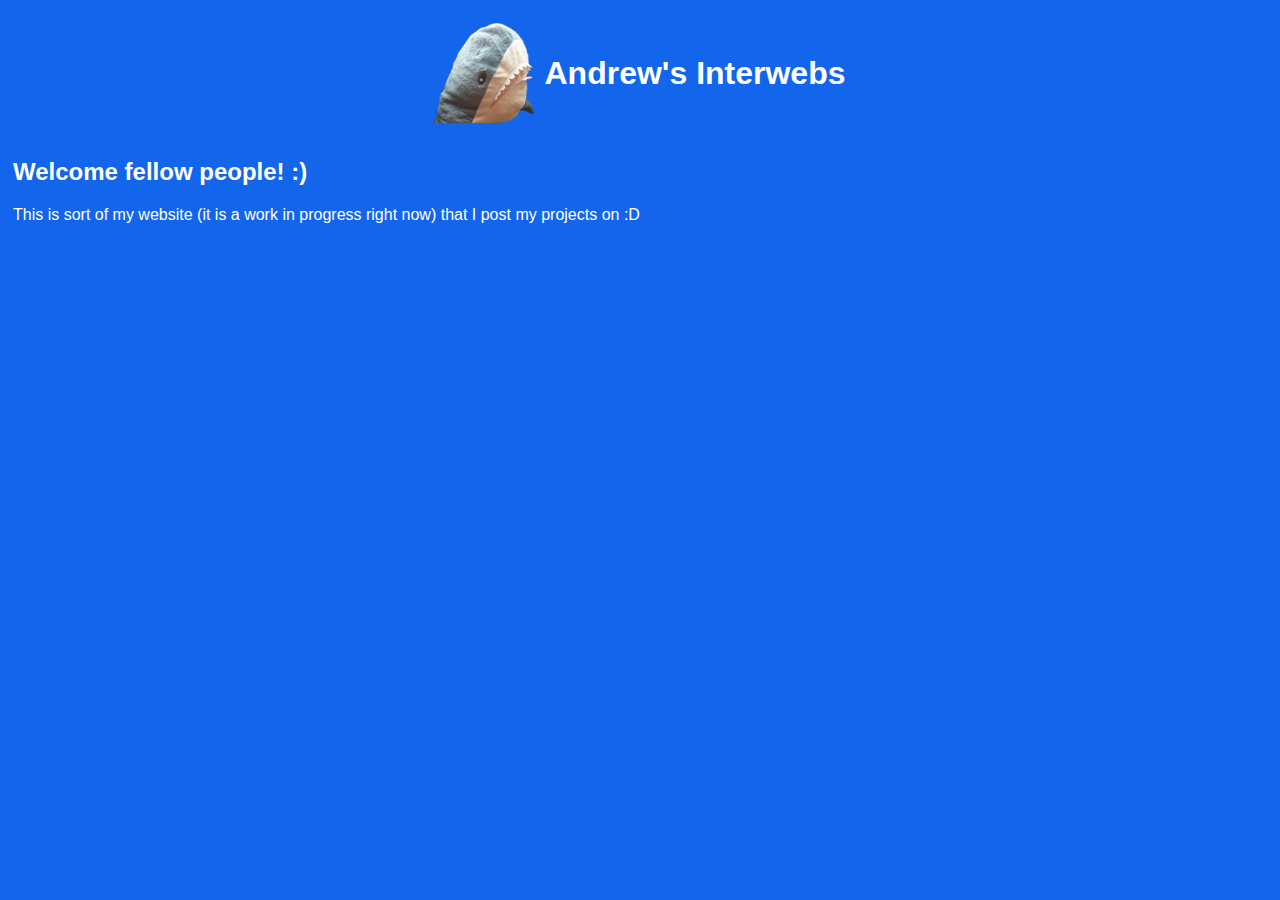
<file: index.html>
<!DOCTYPE html>
<head>
<title> 🦈 andrew's interwebs </title>
<link rel="stylesheet" href="animate.min.css"/>
<link rel="stylesheet" href="style.css"/>
<style>
 body {
   font-family: "Segoe UI", sans-serif;
   </style>

</head>
<body>
<center>
<font color="#FFFFFF">
<body style="background-color:#1366eb;"> 

<div class="titlepage">
 <img src="shonk.png" class="floatanim" alt="shark png from haiko the shark website">  <h1 class="text"> Andrew's Interwebs </h1> <dt>
</div>


<div align="left" class="text">
<h2> Welcome fellow people! :) </h2>
<p> This is sort of my website (it is a work in progress right now) that I post my projects on :D </p>

</div>
</file>
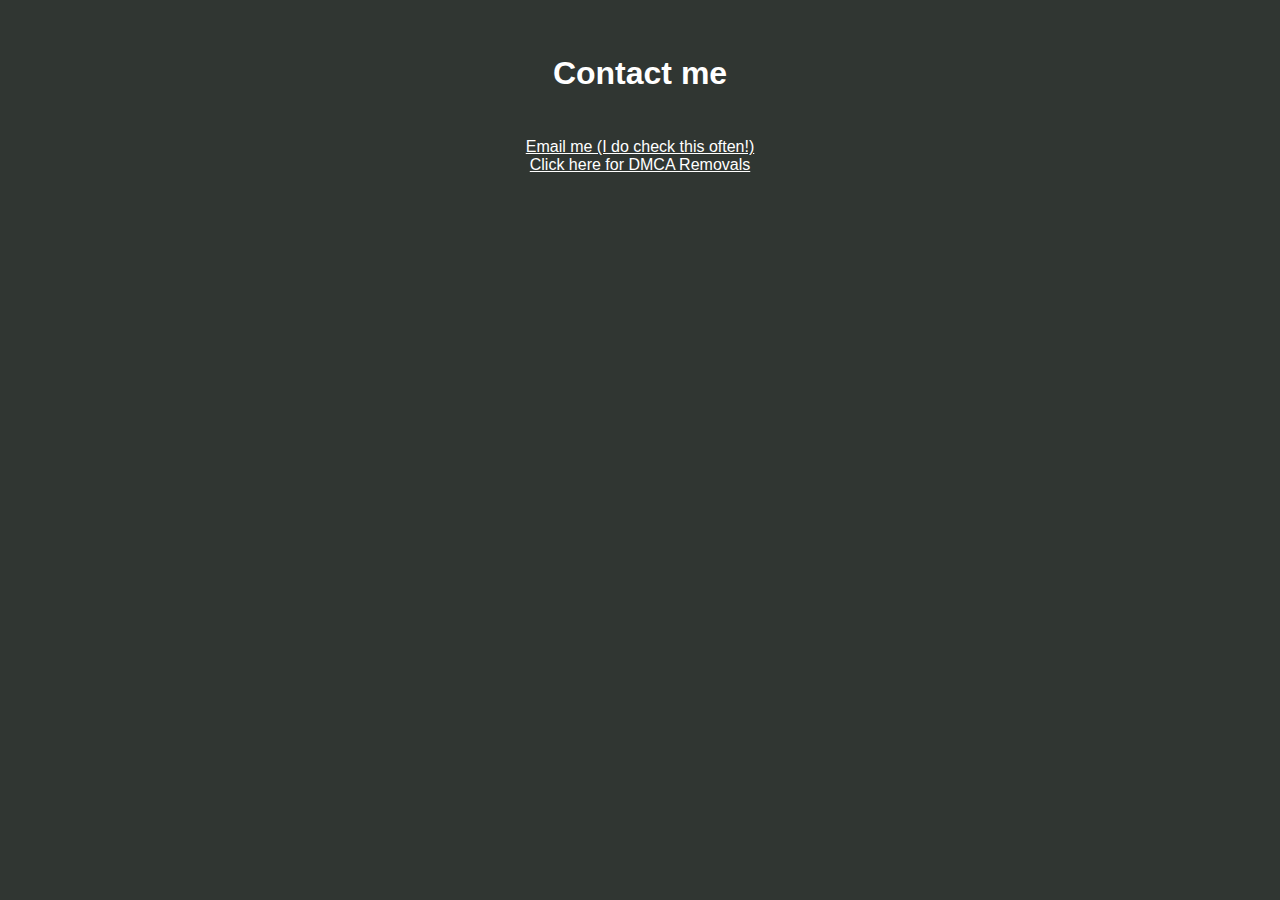
<file: contacts.html>
<!DOCTYPE html>
<head>
<title> Contact Form </title>
<link rel="stylesheet" href="animate.min.css"/>
<link rel="stylesheet" href="style.css"/>
<style>
 body {
   font-family: "Segoe UI", sans-serif;
   </style>

</head>
<body>
<center>
<font color="#FFFFFF">
<body style="background-color:#303632;"> 

<div class="titlepage">
 <h1 class="title"> Contact me </h1> <dt>
</div>

<a href="mailto:tc012@blahaj.land"> Email me (I do check this often!) </a>
 <dt>
<a href="mailto:tc012+DMCA@blahaj.land"> Click here for DMCA Removals </a>
</file>
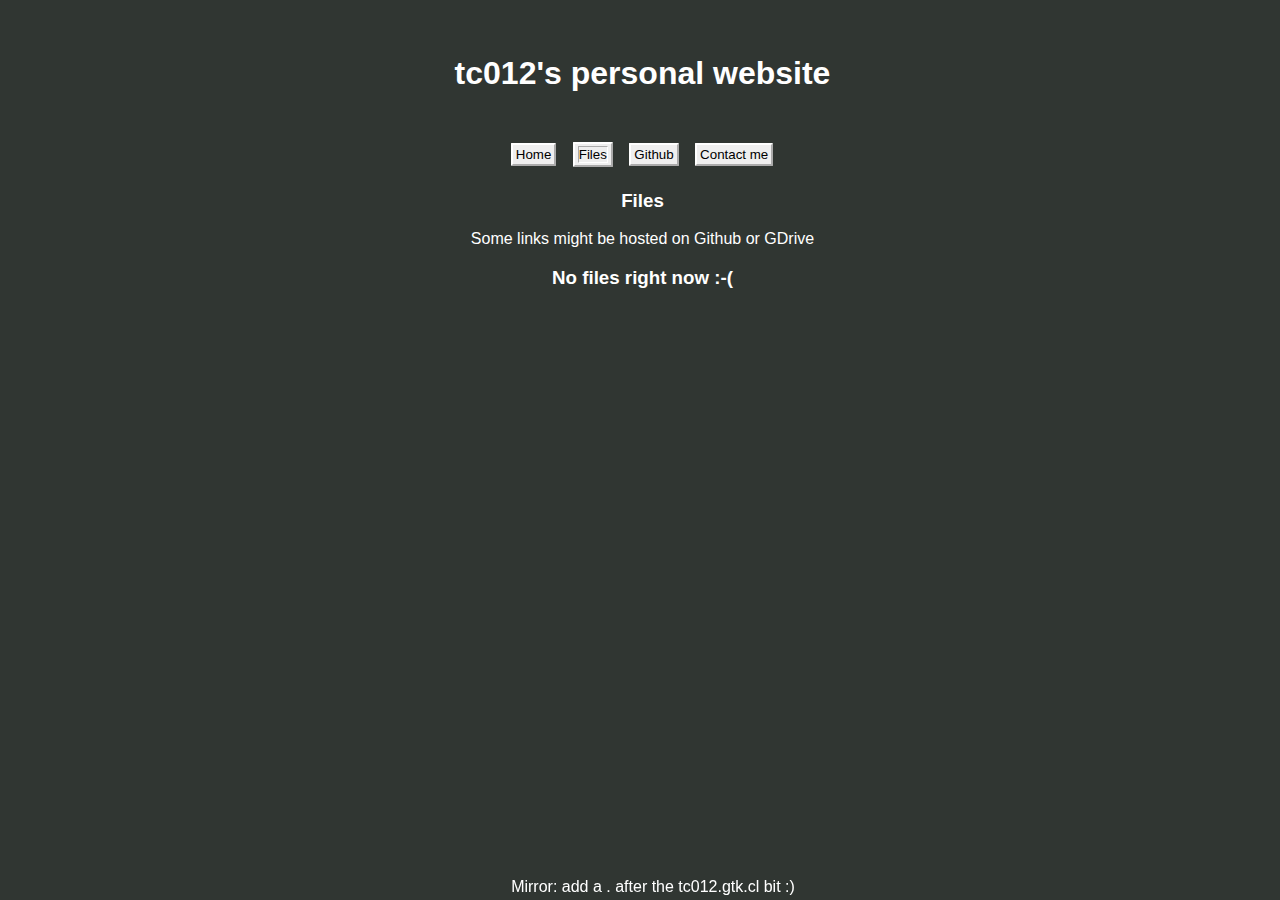
<file: files.html>
<!DOCTYPE html>
<head>
<title> 💾 The home of tc012.gtk.cl </title>
<link rel="stylesheet" href="animate.min.css"/>
<link rel="stylesheet" href="style.css"/>

<style>
 body {
   font-family: "Segoe UI", sans-serif;
   </style>
</head>
<body>
<center>
<font color="#FFFFFF">
<body style="background-color:#303632;"> 


<div class="titlepage">
<h1 class="text"> tc012's personal website</h1> <dt>
</div>
 
 <! This is a mess I know, I will fix it soon, I found a new way of doing links :D --->
<center>
<button class="button" onclick="window.location.href='https://tc012.gtk.cl';">
<div class="btn">
Home
</div>
</button>

<button class="button" onclick="window.location.href='/';">
<div class="btn" style="border: .114rem inset white;">
Files
</div>
</button>

<button class="button" onclick="window.location.href='https://github.com/tc012';">
<div class="btn">
Github
</div>
</button>

<button class="button" onclick="javascript:window.open('contacts.html','Read me','width=400,height=400')">
<div class="btn">
Contact me
</div>
</button>
</div>


</center>


<div align="center" class="text">
<h3> Files </h3>
<p> Some links might be hosted on Github or GDrive</p>


  <div class="files">
  <h3> No files right now :-( </h3>
  </div>

<div class="footer"> Mirror: add a . after the tc012.gtk.cl bit :) </div>
</file>
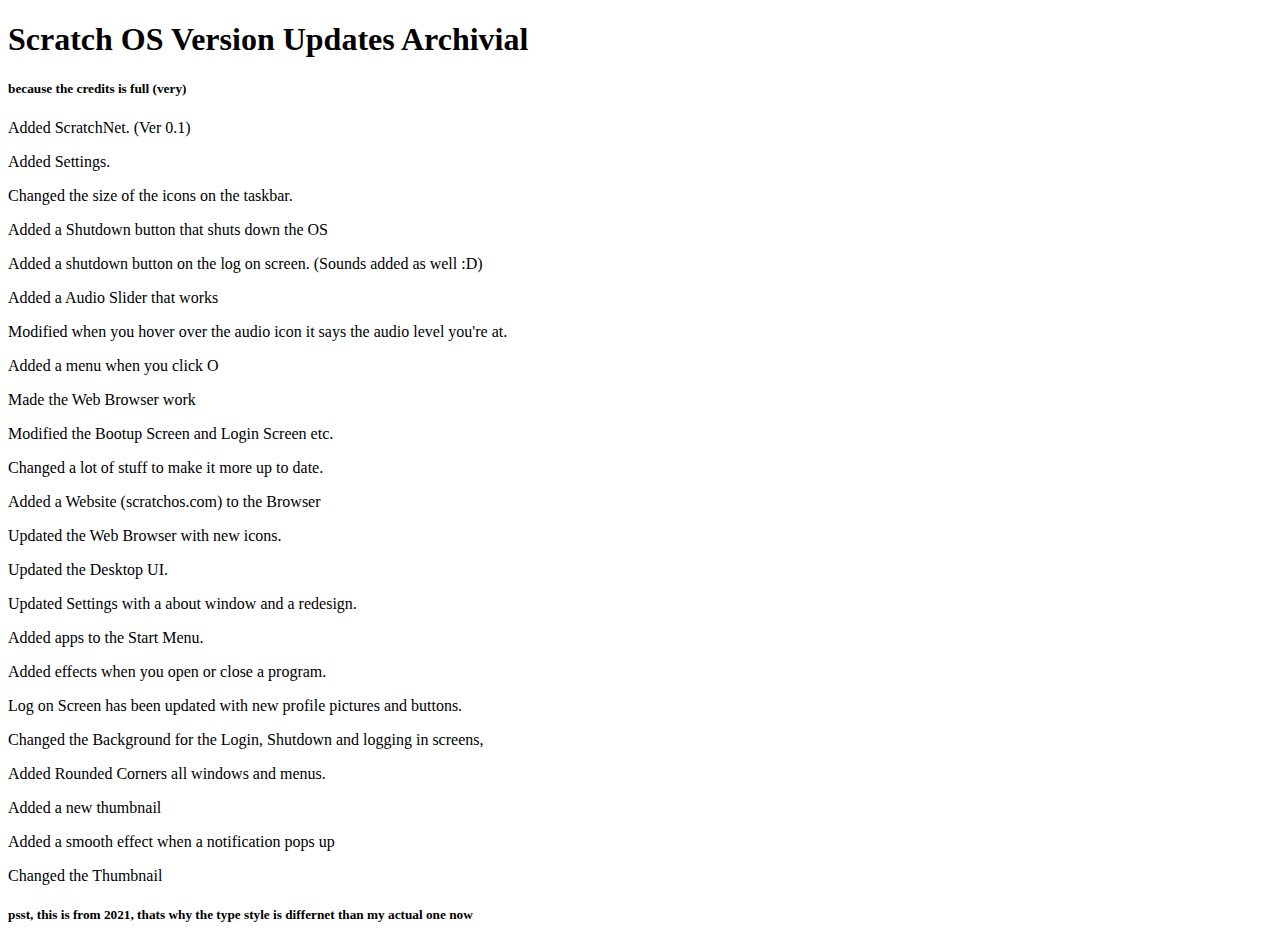
<file: glitch.me/scratchos.html>
<!DOCTYPE html>
<html>

<head>
  <meta charset="utf-8">
  <meta name="viewport" content="width=device-width">
  <title>Archived - sOS Notes </title>
</head>
<h1>
  Scratch OS Version Updates Archivial
</h1>
<h5>
  because the credits is full (very)
  </h5>

<p>
  
Added ScratchNet. (Ver 0.1)
  </p>
<p>
Added Settings.  
</p>

<p>
 Changed the size of the icons on the taskbar. 
</p>
<p>
  Added a Shutdown button that shuts down the OS
</p>
<p>
  Added a shutdown button on the log on screen. (Sounds added as well :D)
</p>
<p>
  Added a Audio Slider that works
</p>

<p>
   Modified when you hover over the audio icon it says the audio level you're at.
</p>
<p>
  Added a menu when you click O
</p>
<p>
  Made the Web Browser work
</p>

<p>
  Modified the Bootup Screen and Login Screen etc.
</p>

<p>
  Changed a lot of stuff to make it more up to date.
</p>

<p>
  Added a Website (scratchos.com) to the Browser
</p>
<p>
  Updated the Web Browser with new icons.
</p>

<p>
  Updated the Desktop UI.
</p>
<p>
  Updated Settings with a about window and a redesign.
</p>

<p>
  Added apps to the Start Menu.
</p>
<p>
  Added effects when you open or close a program.
</p>
<p>
  Log on Screen has been updated with new profile pictures and buttons.
</p>
<p>
  Changed the Background for the Login, Shutdown and logging in screens,
</p>
 
<p>
  Added Rounded Corners all windows and menus.
</p>
<p>
  Added a new thumbnail
</p>

<p>
  Added a smooth effect when a notification pops up
</p>

<p>
  Changed the Thumbnail
</p>

  <h5>
    psst, this is from 2021, thats why the type style is differnet than my actual one now
  </h5>
</file>
<file: style.css>
a {
  color: white;
}

img.rounded {
	border-radius: 35%;
}

.floatanim {
	       padding-right: 5px;
            width: 100px;
            height: 100px;
            position: relative;
            animation: float 3s ease-in-out infinite;
        }

        @keyframes float {
            0% {
                transform: translateY(0);
            }

            50% {
                transform: translateY(-17px);
            }

            100% {
                transform: translateY(0);
            }
        }

.wowid {
    display: table-cell;
    vertical-align: middle;
	text-align: center;
}

.titlepage {
    display: flex;
  justify-content: center;
  align-items: center;
  height: 130px;
}
 

.text {
padding-left: 5px;
} 

.footer{ 
       position: fixed;     
       text-align: center;    
       bottom: 4px; 
       width: 100%;
   }  



button {
    border: .125rem outset white;
    padding: .125rem .1875rem .125rem .1875rem;
	margin: .25rem .25rem .25rem .5rem;
    border-radius: .0625rem;
}

.buttonpressedin {
	border: .0625rem solid black;
}

.links {
    text-align: center; 
	 display: flex;
}
</file>
